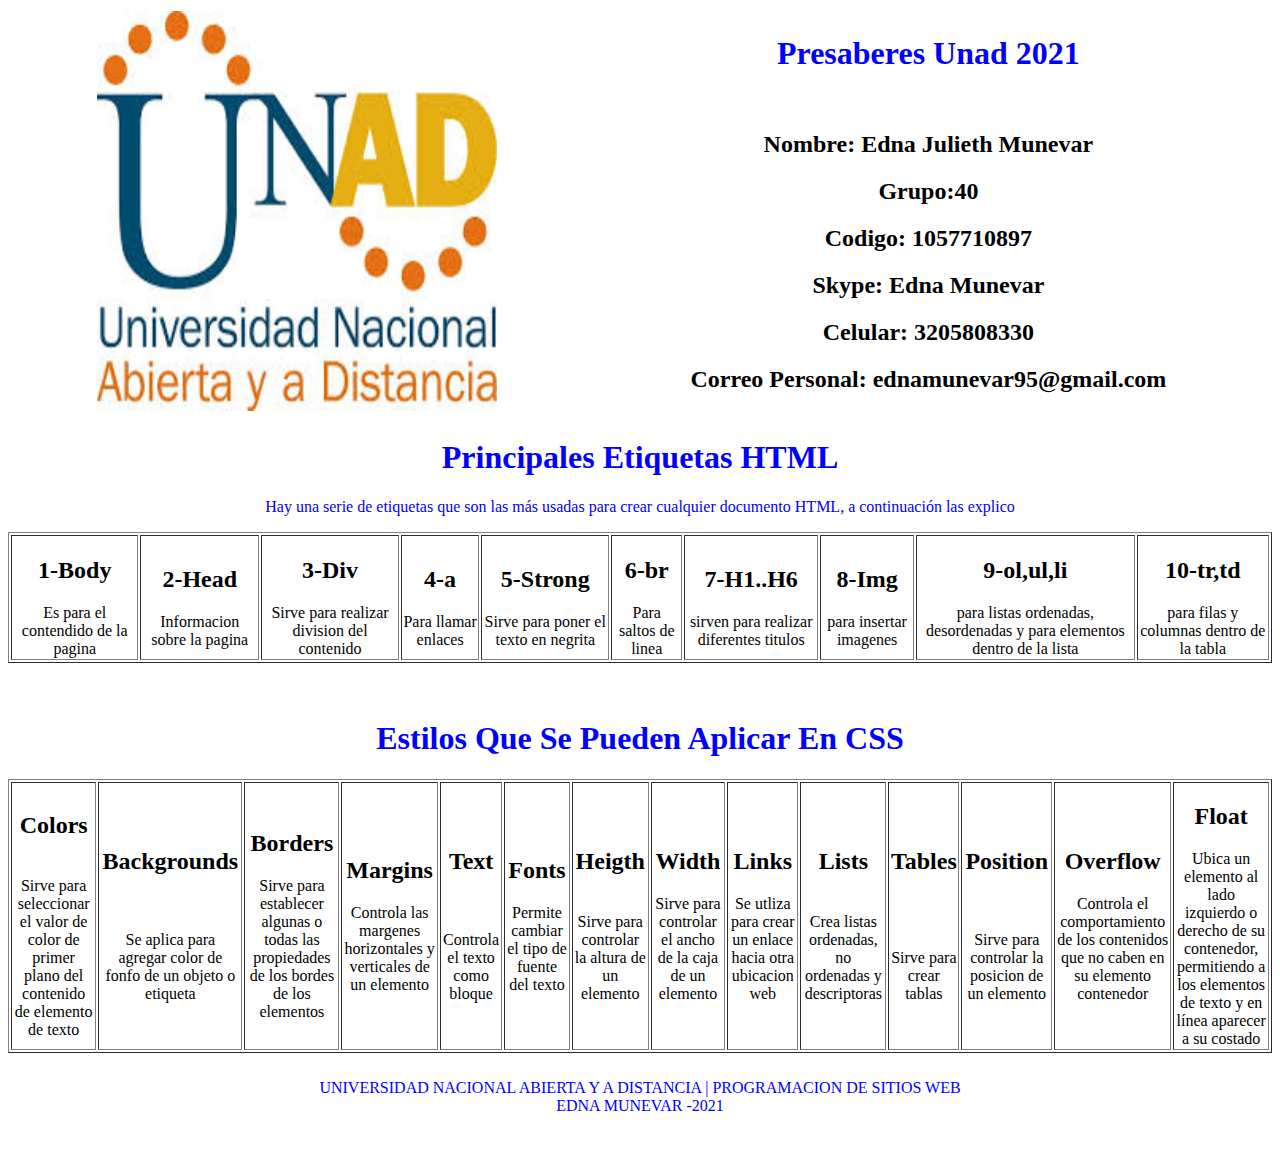
<file: index.html>
<!DOCTYPE html>
<html lang="en">
<head>
    <meta charset="UTF-8">
    <meta http-equiv="X-UA-Compatible" content="IE=edge">
    <meta name="viewport" content="width=device-width, initial-scale=1.0">
    <title>Document</title>
    <link rel="stylesheet" href="estilos.css">
</head>
<body>
    <header>
        <table >
           <td>
                <img src="logounad.png" width="400" height="400" alt="logo unad">    
           </td>
           <td>
              <h1>Presaberes Unad 2021</h1>
              <br>
              <h2>Nombre: Edna Julieth Munevar</h2>
              <h2>Grupo:40</h2>
              <h2>Codigo: 1057710897</h2>
              <H2>Skype: Edna Munevar</H2>
              <h2>Celular: 3205808330</h2>
              <h2>Correo Personal: ednamunevar95@gmail.com</h2>
           </td>
          
        </table> 
    </header>
   
  <table border="1px">
      <tr>
          <h1>Principales Etiquetas HTML</h1>
         
         <p>Hay una serie de etiquetas que son las más usadas para crear cualquier documento HTML, a continuación las explico</p>
         <td><h2>1-Body</h2>Es para el contendido de la pagina </td>
         <td><h2>2-Head</h2>Informacion sobre la pagina</td>
         <td><h2>3-Div</h2>Sirve para realizar division del contenido</td>
         <td><h2>4-a</h2>Para llamar enlaces</td>
         <td><h2>5-Strong</h2>Sirve para poner el texto en negrita</td>
         <td><h2>6-br</h2>Para saltos de linea</td>
         <td><h2>7-H1..H6</h2>sirven para realizar diferentes titulos</td>
         <td><h2>8-Img</h2>para insertar imagenes</td>
         <td><h2>9-ol,ul,li</h2>para listas ordenadas, desordenadas y para elementos dentro de la lista</td>
         <td><h2>10-tr,td</h2> para filas y columnas dentro de la tabla</td>
      </tr>
   </table>
   <br>
   <br>
   <table border="1px">
       <tr>
         <h1> Estilos Que Se Pueden Aplicar En CSS</h1>
         <td><h2>Colors</h2><br> Sirve para seleccionar el valor de color de primer plano del contenido de elemento de texto </td>
         <td><h2>Backgrounds</h2><br><br>  Se aplica para agregar color de fonfo de un objeto o etiqueta</td>
         <td><h2>Borders</h2>Sirve para establecer algunas o todas las propiedades de los bordes de los elementos</td>
         <td><h2>Margins</h2>Controla las margenes horizontales y verticales de un elemento</td>
         <td><h2>Text</H2><br><br>  Controla el texto como bloque</td>
         <td><h2>Fonts</h2>Permite cambiar el tipo de fuente del texto</td>
         <td><h2>Heigth</h2><br> Sirve para controlar la altura de un elemento</td>
         <td><h2>Width</h2>Sirve para controlar el ancho de la caja de un elemento</td>
         <td><h2>Links</h2>Se utliza para crear un enlace hacia otra ubicacion web</td>
         <td><h2>Lists</h2><br>Crea listas ordenadas, no ordenadas y descriptoras</td>
         <td><h2>Tables</h2><br><br><br>Sirve para crear tablas</td>
         <td><h2>Position</h2><br><br> Sirve para controlar la posicion de un elemento</td>
         <td><h2>Overflow</h2>Controla el comportamiento de los contenidos que no caben en su elemento contenedor</td>
         <td><h2>Float</h2>Ubica un elemento al lado izquierdo o derecho de su contenedor, permitiendo a los elementos de texto y en línea aparecer a su costado</td>
       </tr>
   <table>
   <footer>
        <p> UNIVERSIDAD NACIONAL ABIERTA Y A DISTANCIA | PROGRAMACION DE SITIOS WEB <br>
            EDNA MUNEVAR -2021
        </p>
        
    </footer>
</body>
</html>
</file>
<file: estilos.css>
h1 {
    color: blue;
    text-align: center;
}
header,table{
 
    width: 100%;
}
footer{
    padding: 10px;
    text-align: center;
    color: blue;
}
h2{
    text-align: center;
}
p{
    color: blue;
    text-align: center;
}
table{
    width: 100%;
}
td{
    text-align: center;
}
</file>
